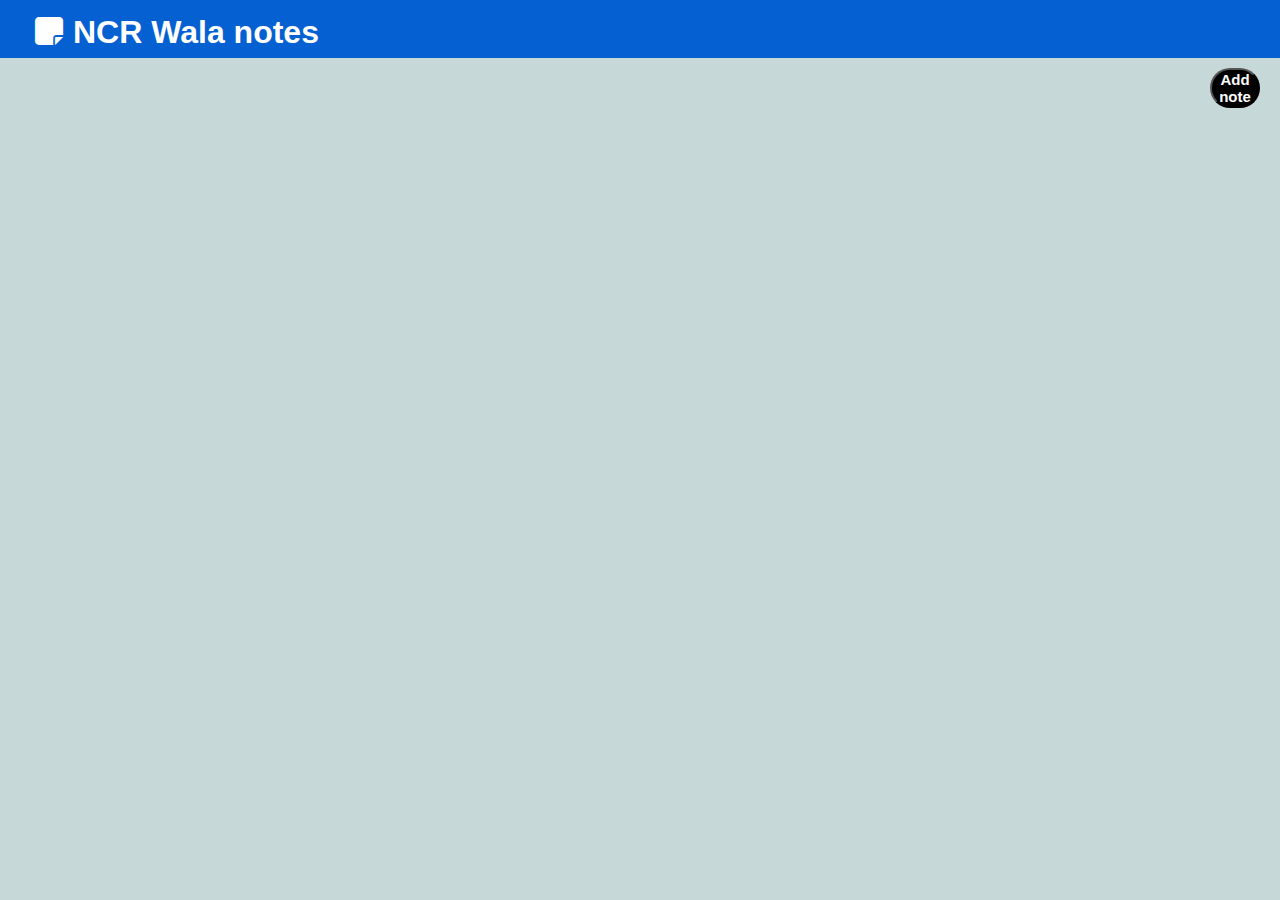
<file: index.html>
<!DOCTYPE html>
<html lang="en">
<head>
    <meta charset="UTF-8">
    <meta http-equiv="X-UA-Compatible" content="IE=edge">
    <meta name="viewport" content="width=device-width, initial-scale=1.0">
    <title>Document</title>
    <link rel="stylesheet" href="https://cdnjs.cloudflare.com/ajax/libs/font-awesome/6.1.2/css/all.min.css">
    <link rel="stylesheet" href="style.css">
</head>
<body>
    <div class="heading">
        <h1><i class="fas fa-sticky-note"></i>NCR Wala notes</h1>
    </div>

    <div class="btn-div">
        <button class="learn-more" class="add" id="add">
            <span class="circle" aria-hidden="true">
                <span class="icon arrow"></span>
            </span>
            <span class="button-text">Add note</span>
        </button>
    </div>

    <!-- <div class="note">
        <div class="operation">
            <button class="edit"><i class="fas fa-edit"></i></button>
            <button class="delete"><i class="fas fa-trash-alt"></i></button>
        </div>
        
        <div class="main"></div>
<textarea class=""></textarea>
        
    </div> -->

    <script src="script.js"></script>
</body>
</html>
</file>
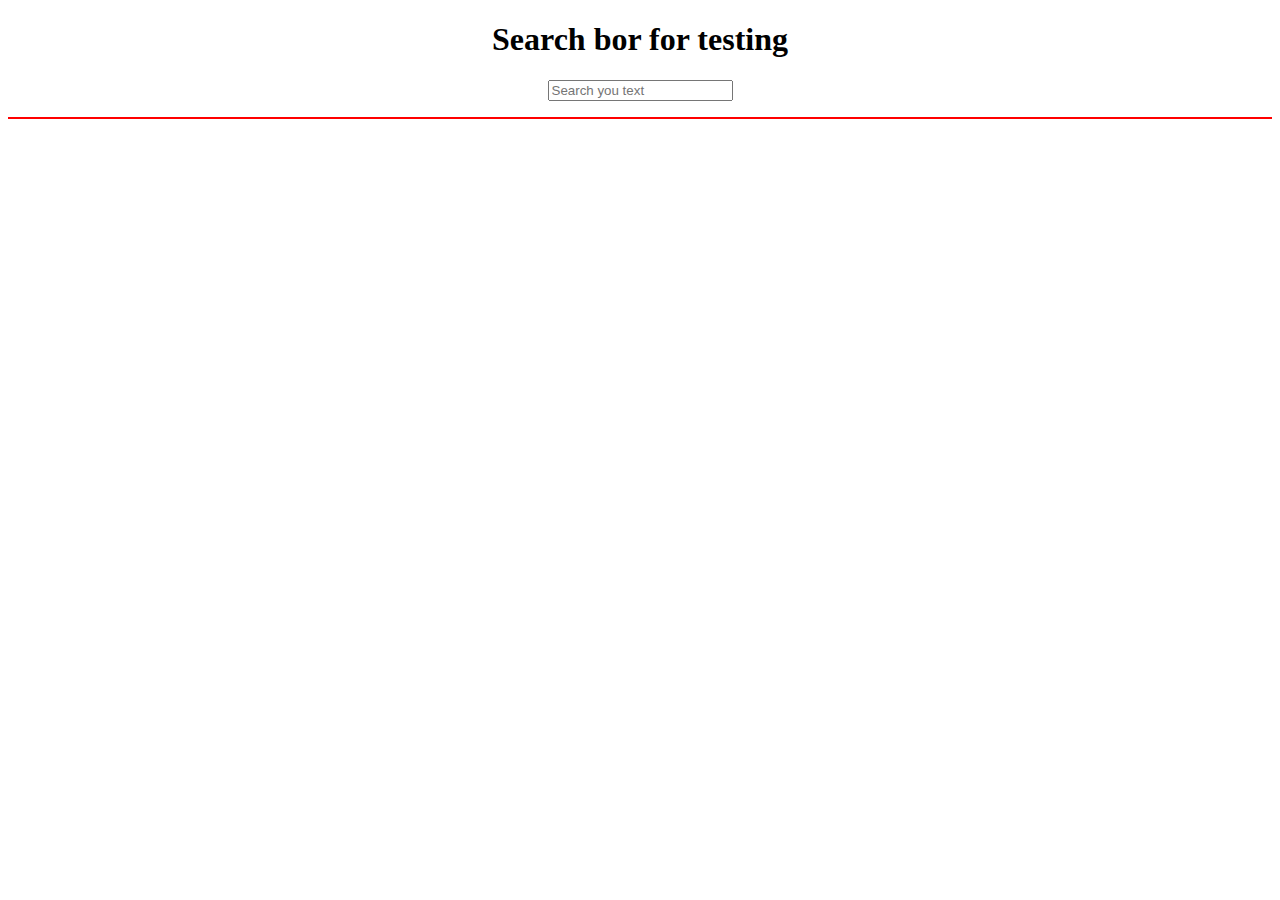
<file: searchbar/index.html>
<!DOCTYPE html>
<html lang="en">
<head>
    <meta charset="UTF-8">
    <meta http-equiv="X-UA-Compatible" content="IE=edge">
    <meta name="viewport" content="width=device-width, initial-scale=1.0">
    <title>Document</title>
    <link rel="stylesheet" href="css.css">
</head>
<body>
    <div id="container">
  <h1>Search bor for testing</h1>
  <input type="text" name="" id="myInput" placeholder="Search you text" onkeyup="searchtext()">  
<ul id="myUL">
    <li><a href="#">My first search</a></li>
    <li><a href="#">My second search</a></li>
    <li><a href="#">My third search</a></li>
    <li><a href="#">My fourth search</a></li>
    <li><a href="#">My fifth search</a></li>
    <li><a href="#">My sixth search</a></li>
    <li><a href="#">My seventh search</a></li>

</ul>
</div>

<script>
    const searchtext = () =>{
        let filter = document.getElementById('myInput').value.toUpperCase();

        let ul = document.getElementById('myUL');

        let li = ul.getElementsByTagName("li");

        for(var i=0; i<li.length; i++){
          let a = li[i].getElementsByTagName("a")[0];
          
          let textValue = a.textContent ||a.innerHTML;

          if(textValue.toUpperCase().indexOf(filter) >-1){
            li[i].style.display = "";  
          }
          else{
              li[i].style.display="none";
          }
        }
    }
</script>
</body>

</html>
</file>
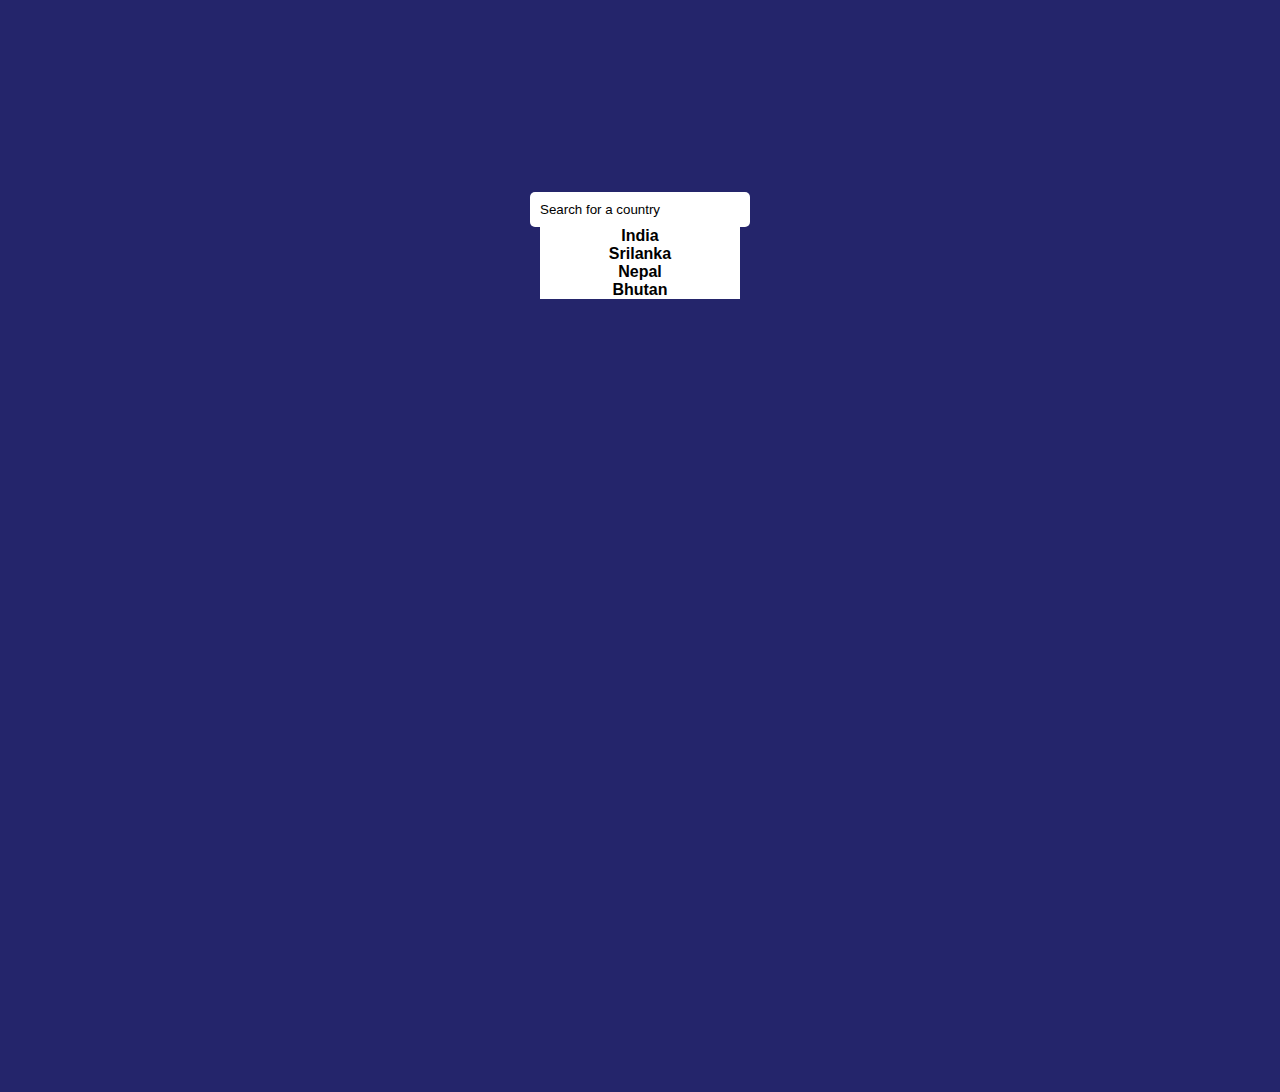
<file: searchbar/index1.html>
<!DOCTYPE html>
<html lang="en">
<head>
    <meta charset="UTF-8">
    <meta http-equiv="X-UA-Compatible" content="IE=edge">
    <meta name="viewport" content="width=device-width, initial-scale=1.0">
    <title>Document</title>
</head>
<style>
    body{
        margin: 0;
        padding: 0;
    }
    *{font-family: Verdana, Geneva, Tahoma, sans-serif;}

    body{
        width: 100%;
        height: 100vh;
        display: flex;
        text-align: center;
        justify-content: center;
        background-color: rgb(36, 37, 107);
        margin-top: 15%;
    }
    .container{
        width: 400px;
        position: relative;
    }
    .autocomplete-input{
        padding: 10px 10px;
        width: 200px;
        border-radius: 5px;
        border-style: none;
        
    }
    .autocomplete-input::placeholder{
        color: black;
    }
    .autocomplete-list{
        position: absolute;
        left: 100px;
        list-style-type: none;
        margin: 0;
        padding: 0;
        background-color: white;
        width: 100%;
        max-width: 200px;
        overflow-y: auto;
    }
    .autocomplete-list li{
color: black;
cursor: pointer;
font-weight: bold;
width: 200px;
    }
</style>
<body>
    <div class="container">
        <input type="text" id="country-input" class="autocomplete-input" placeholder="Search for a country">

        <ul class="autocomplete-list" id="country-list">
            <li>India</li>
            <li>Srilanka</li>
            <li>Nepal</li>
            <li>Bhutan</li>

        </ul>
    </div>

    <script>
        function 
    </script>
</body>
</html>
</file>
<file: style.css>
body{
    background-color: rgb(199, 216, 216);
    margin: 0;
    padding: 0;
    
}
.heading{
    background-color: rgb(5, 97, 210);
    height: 80px;
    width: 100%;
    margin-top: -22px;
    display: flex;
    
}
.heading h1{
    color: white;
    margin-left: 20px;
    padding: 15px;
    /* border: 1px solid red; */
    font-family: 'Mochiy Pop P One', sans-serif
}
.heading h1 i{
    margin-right: 10px;
}
.note{
    width: 300px;
    height: 240px;
    background-color: rgb(231, 231, 231);
    overflow-x: hidden;
    overflow-y: scroll;
    /* border: 1px solid red; */
    margin-top: 40px;
    margin-left: 20px;
    flex-direction: row;
    display: inline-block;
}

.note textarea{
    width: 300px;
    height: 240px;
    border-collapse: collapse;

}

.btn-div{
    /* border: 1px solid red; */
    display: flex;
    float: right;
    height: 40px;
    margin-right: 20px;
    margin-top: 10px;
}
button.learn-more{
    background-color: black;
    width: 50px;
    border-radius: 20px;
    
    
}
button.learn-more:hover{
background-color: aquamarine;
font-size: 20px;
border-bottom: aliceblue;
border-top: aliceblue;
border-right: aliceblue;
border-left: aliceblue;
animation: move 60ms  1 forwards;
}
@keyframes move{
    0%{background-color:rgb(2, 250, 2); width: 60px;}
    20%{background-color:rgb(2, 211, 2); width: 70px;}
    40%{background-color:rgb(23, 250, 23); width: 80px;}
    60%{background-color:rgb(17, 253, 17); width: 90px;}

    80%{background-color:rgb(20, 250, 20); width: 100px; }
    100%{background-color: rgb(16, 254, 16); width: 110px;}
} 
.button-text{
    color: rgb(255, 253, 253);
    height: 60px;
    font-size: 15px;
    font-weight: bold;
}
.button-text:hover{
    font-size: 20px;
}

.operation{
    /* border: 1px solid red; */
    display: flex;
    float: right;
    padding-left: 70%;
    
}
.edit{
background-color: rgb(21, 125, 252);
border-radius: 100%;
height: 40px;
width: 40px;
color: white;
border-style: none;
margin: 5px;
}
.edit:hover{
    background-color: rgb(24, 172, 24);
}
.delete{
    background-color: rgb(255, 0, 0);
    border-radius: 100%;
    height: 40px;
    width: 40px;
    color: white;
border-style: none;
margin: 5px;
}

.delete:hover{
    background-color: brown;
}
.hidden{
    display:none;
}

@media(max-width = 375px){
    .button-text{
        float: left;
    }
    .heading h1{
        color: white;
    margin-left: 5px;
    padding: 15px;
    /* border: 1px solid red; */
    font-family: 'Mochiy Pop P One', sans-serif;
    text-align: center;
    font-size: 50px;
    }
}
</file>
<file: searchbar/css.css>
#container{
    text-align: center;
}
#myUL{
border: 1px solid red;
display: hidden;
}
#myUL li a{
text-decoration: none;
list-style: none;
}
#myUL li{
    display: none;

}
#myUL li:active{
    display: block;
}
</file>
